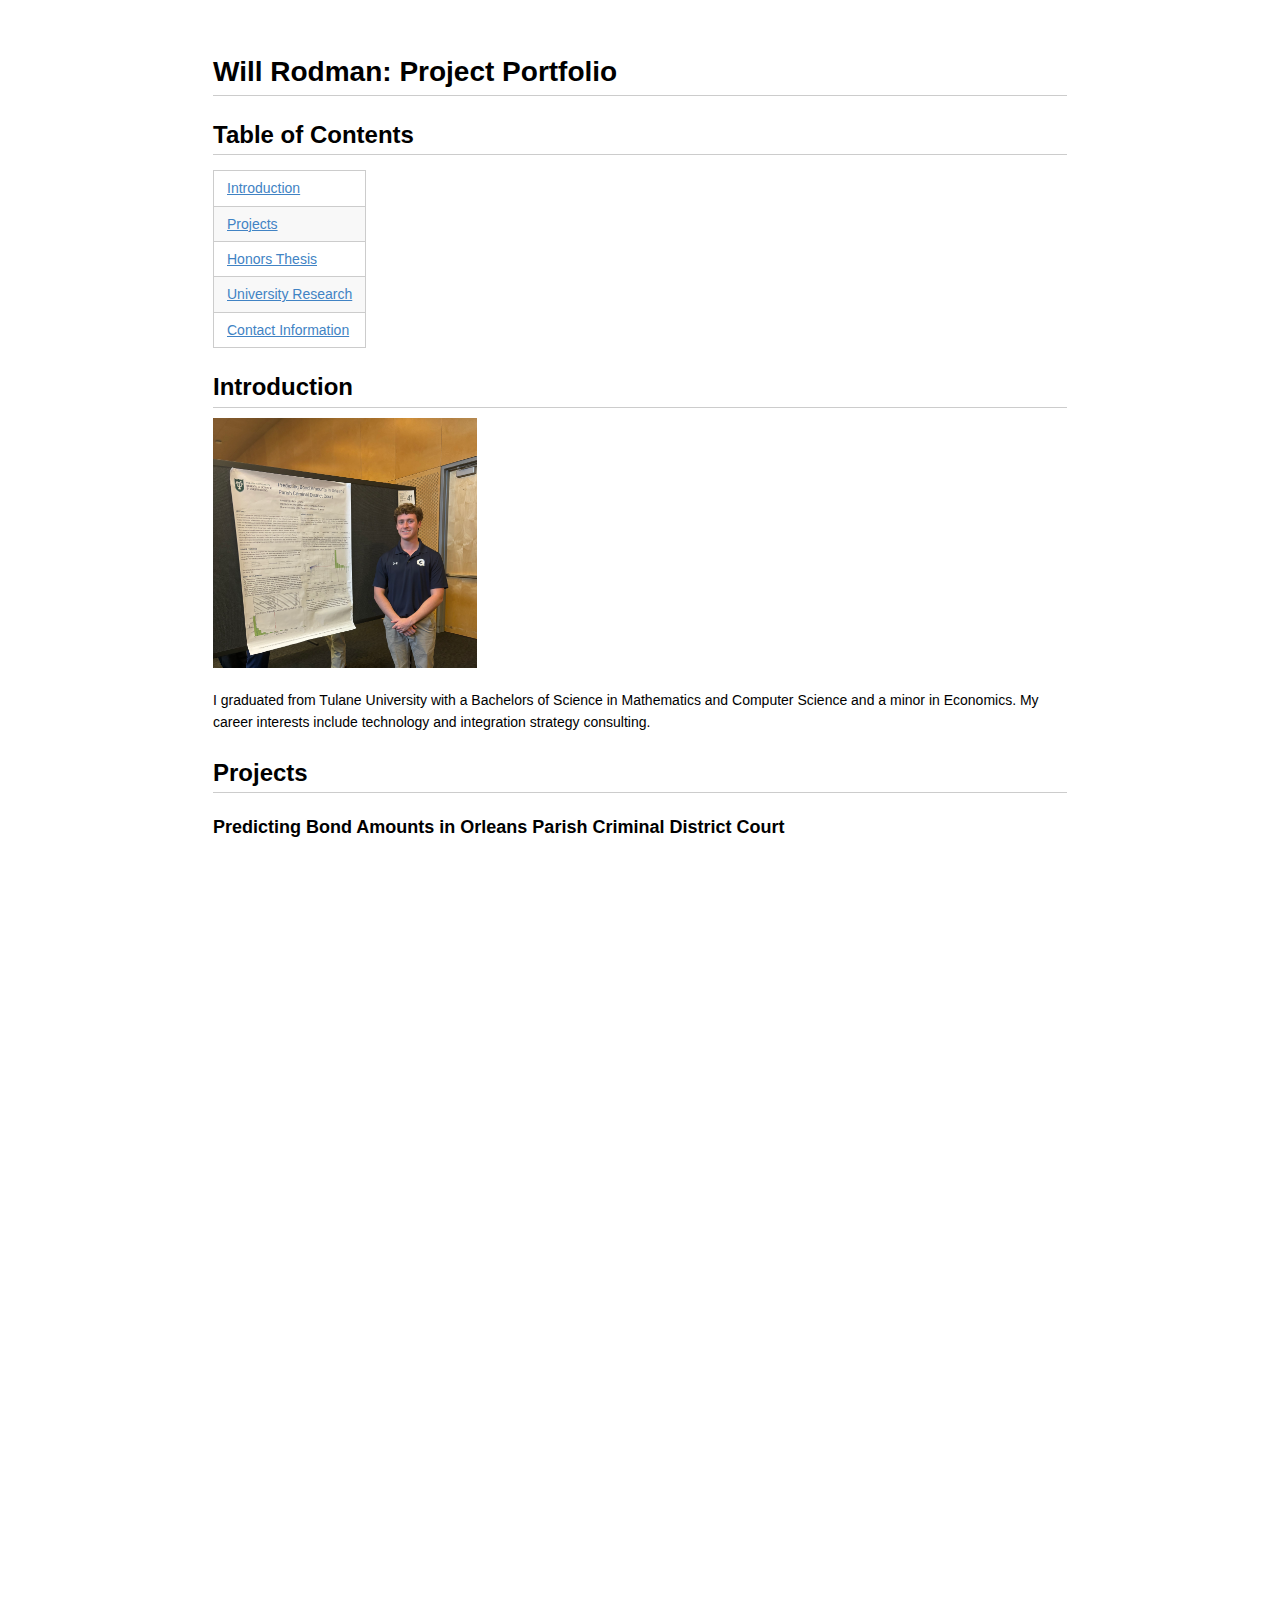
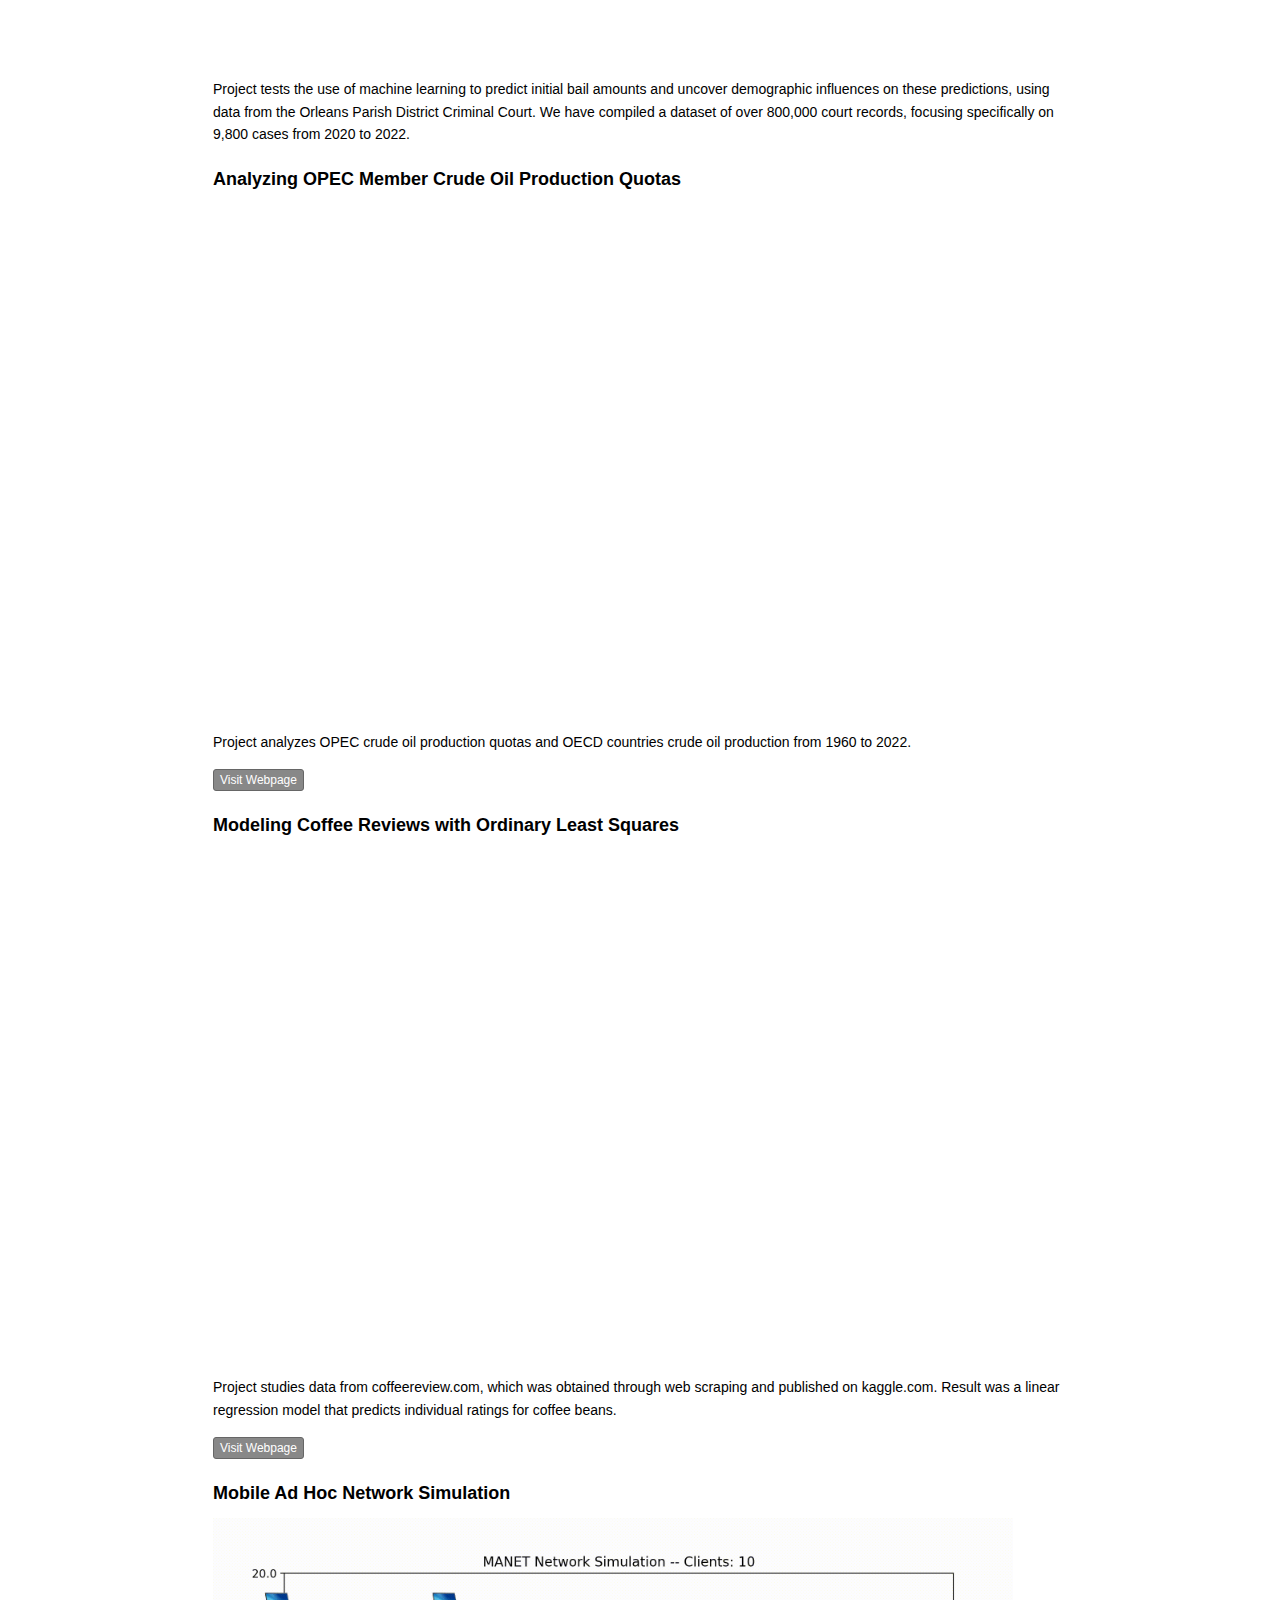
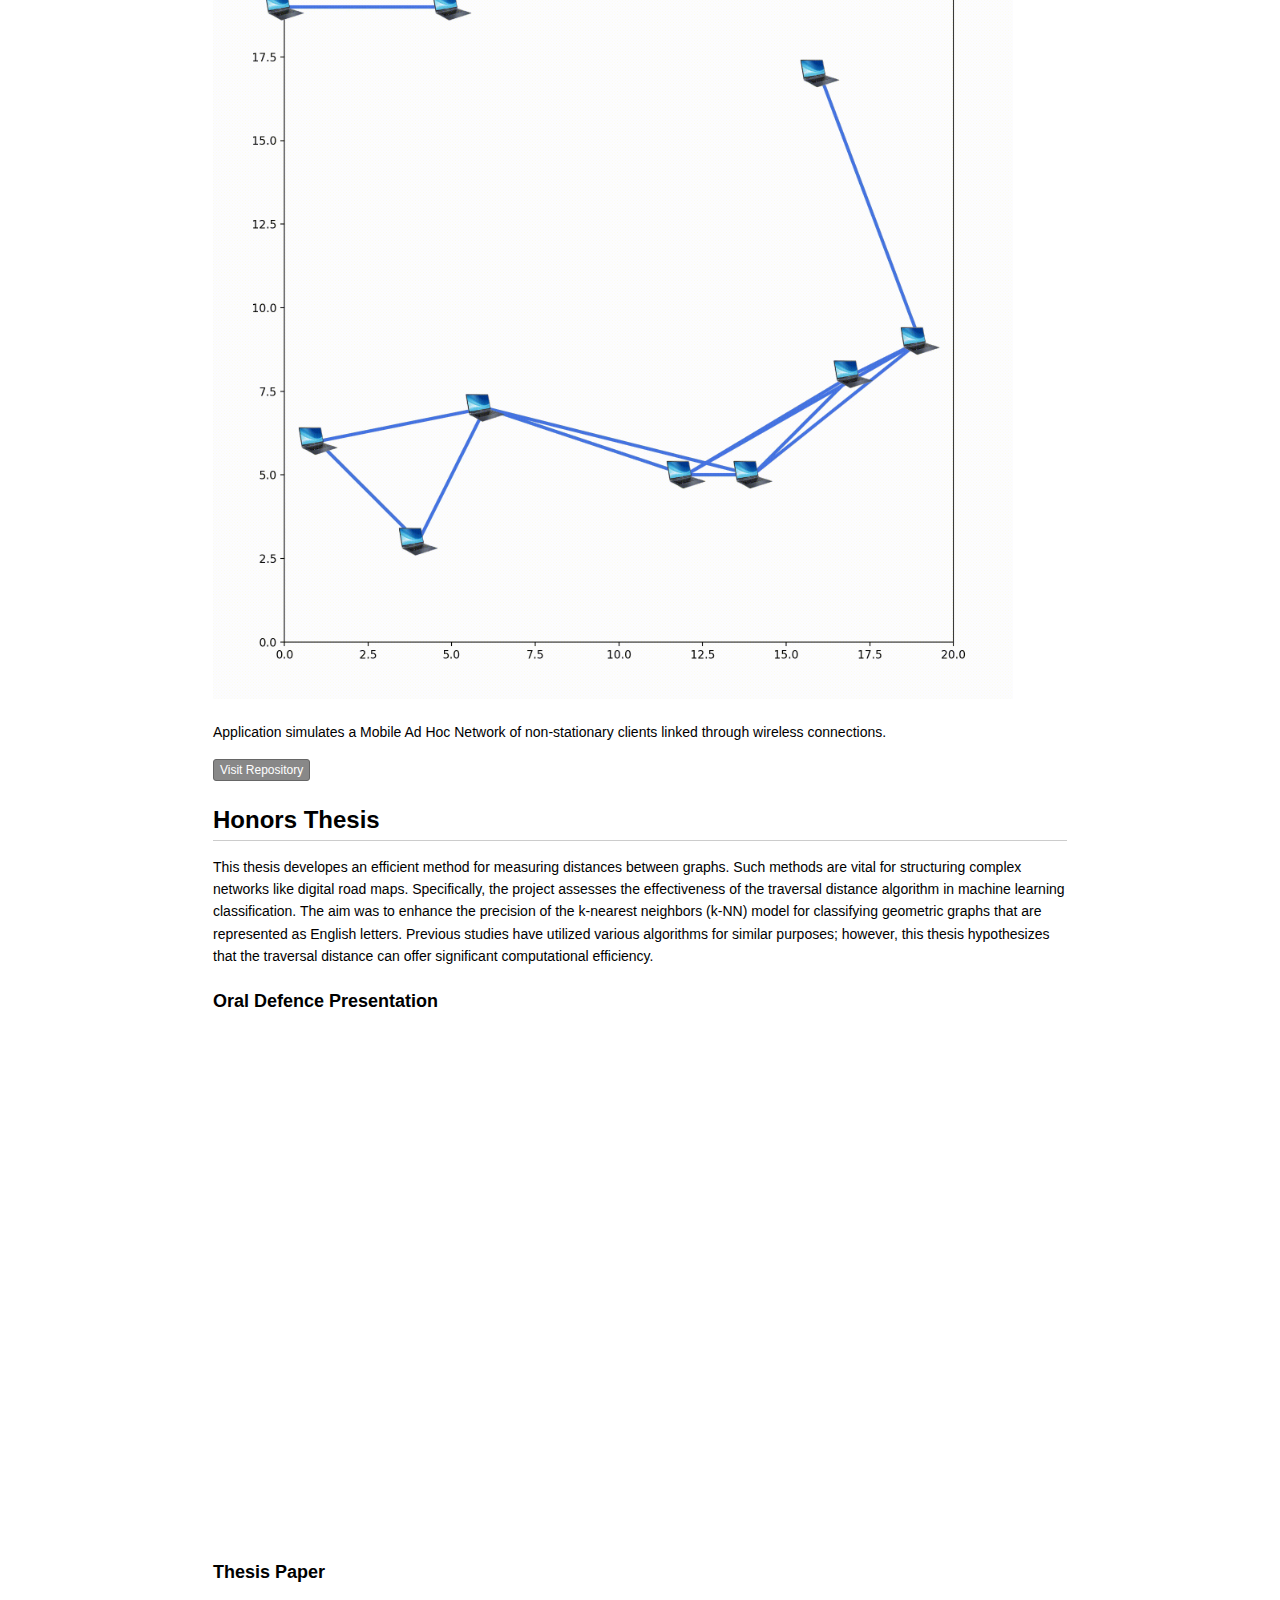
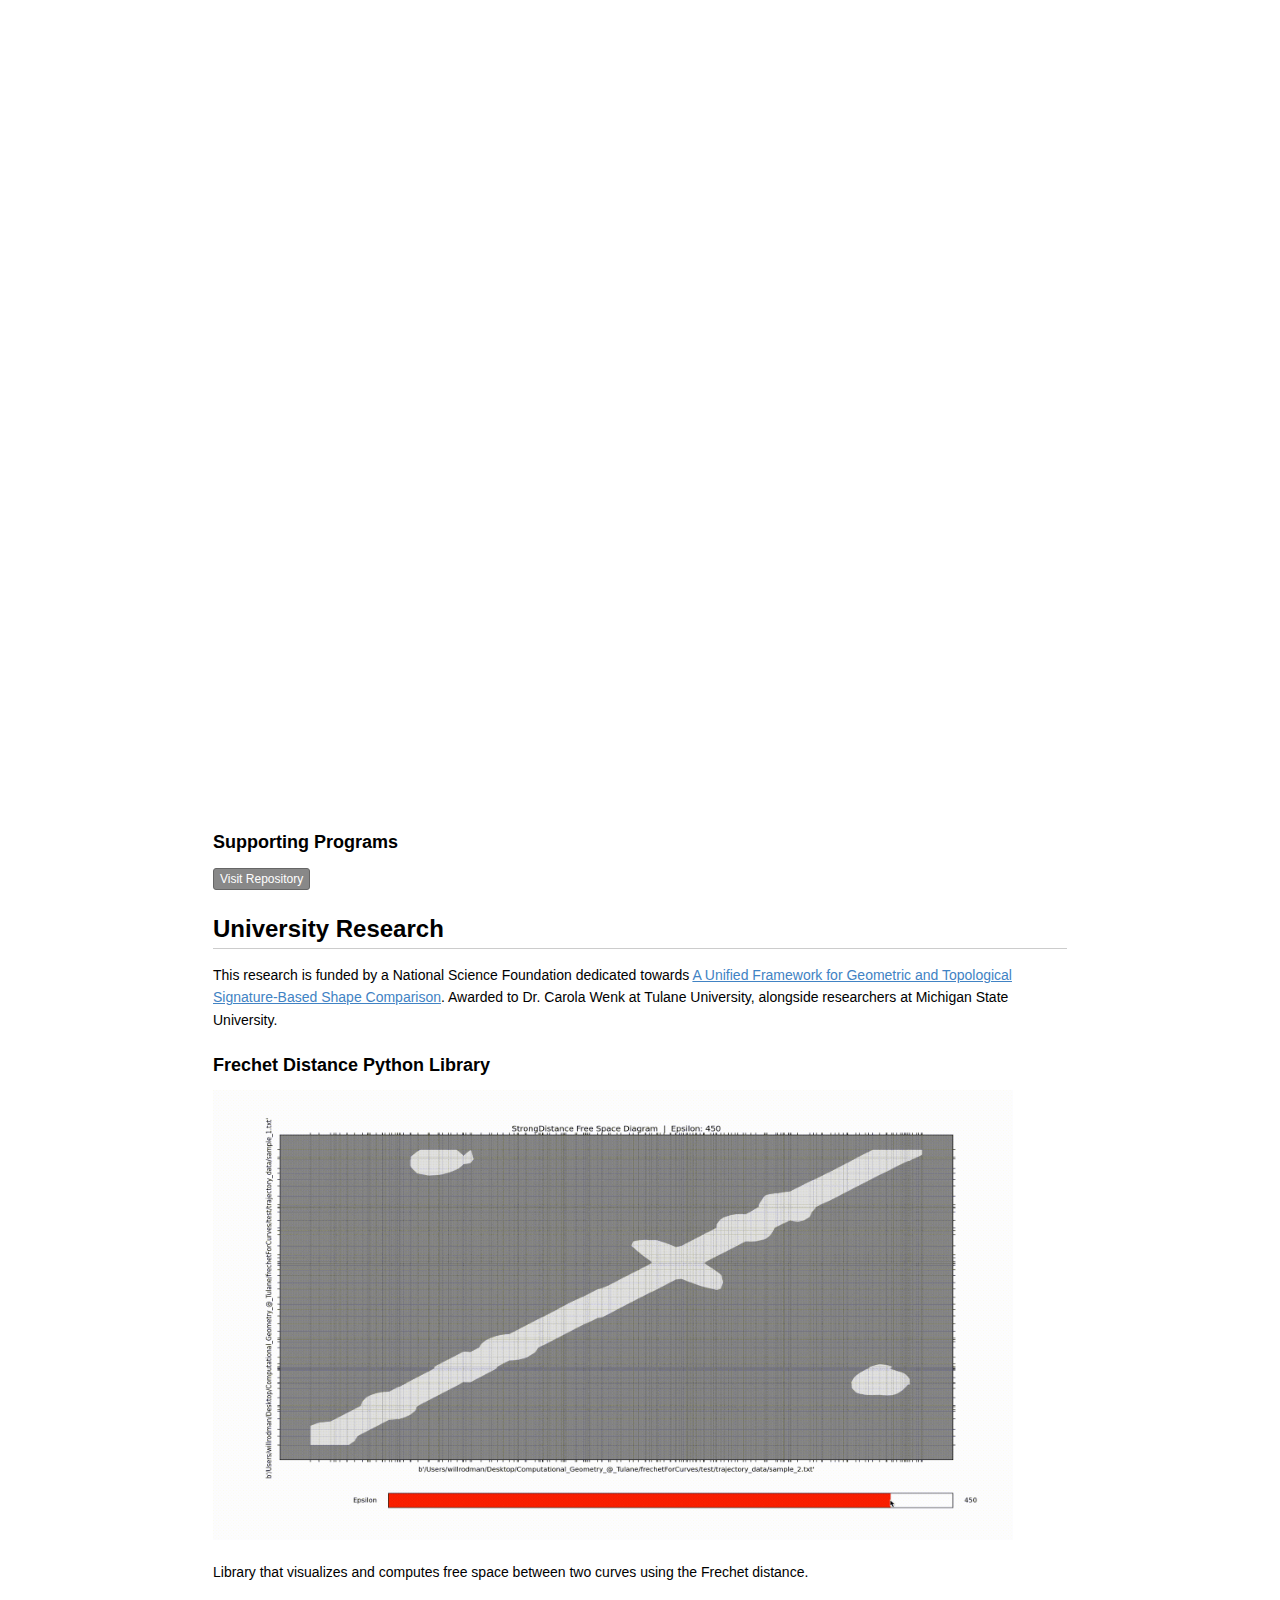
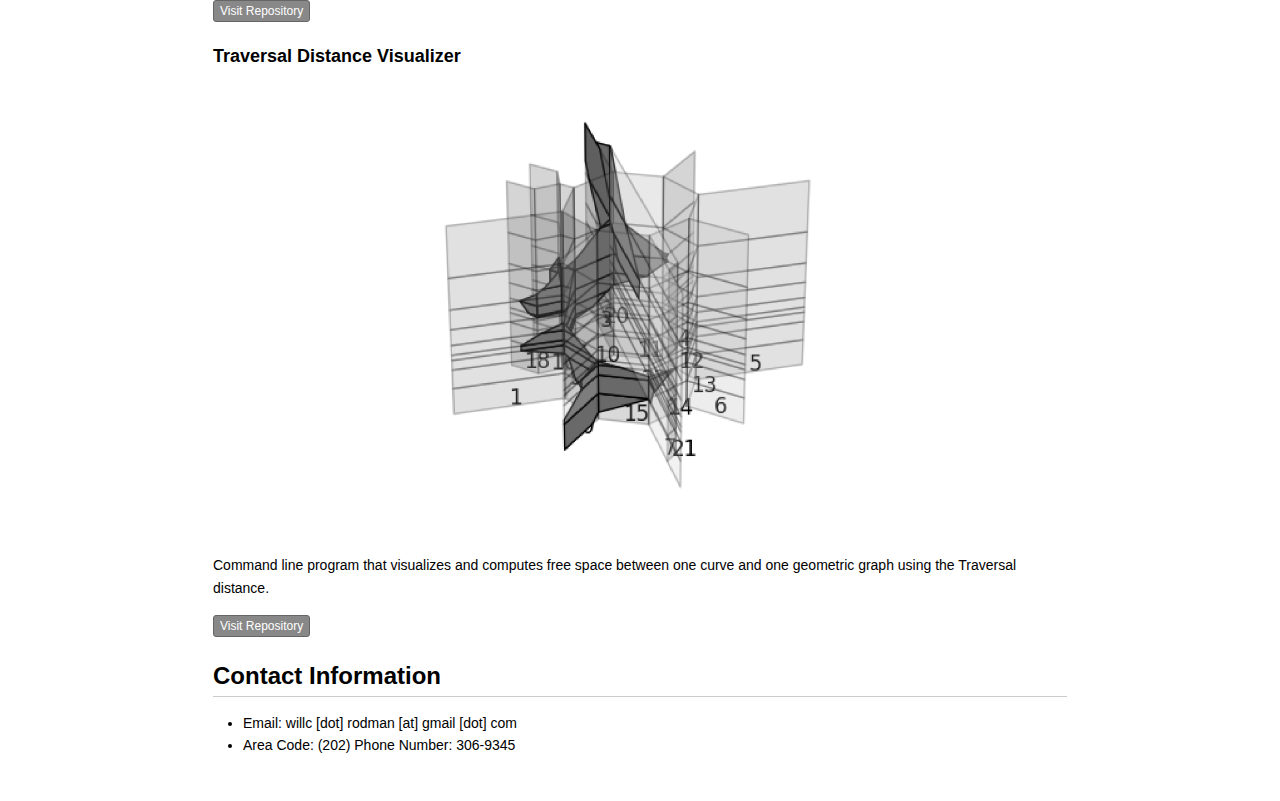
<file: index.html>
<!DOCTYPE html>
<html>
<head>
    <title>Will Rodman's Portfolio</title>
    <link rel="stylesheet" type="text/css" href="style.css">
    <link rel="icon" href="images/icon.ico" type="image/x-icon">
</head>
<body>
    <header>
        <h1>Will Rodman: Project Portfolio</h1>
    </header>

    <div class="table-of-contents">
        <h2>Table of Contents</h2>
        <table>
            <tr>
                <td><a href="#introduction">Introduction</a></td>
            </tr>
            <tr>
                <td><a href="#projects">Projects</a></td>
            </tr>
            <tr>
                <td><a href="#thesis">Honors Thesis</a></td>
            </tr>
            <tr>
                <td><a href="#research">University Research</a></td>
            </tr>
            <tr>
                <td><a href="#contact">Contact Information</a></td>
            </tr>
        </table>
    </div>

    <section id="introduction">
        <h2>Introduction</h2>
            <img src="images/heashot.jpg" class="custom-image" height="250">
            <p>I graduated from Tulane University with a Bachelors of Science in Mathematics and Computer Science and a minor in Economics. My career interests include technology and integration strategy consulting.</p>
    </section>
    
    <section id="projects">
        <h2>Projects</h2>

        <h3>Predicting Bond Amounts in Orleans Parish Criminal District Court</h3>
        <p><iframe src="images/Court_Watch_NOLA_poster.pdf" width="800" height="800" style="border: none;"></iframe></p>
        <p>Project tests the use of machine learning to predict initial bail amounts and uncover demographic influences on these predictions, using data from the Orleans Parish District Criminal Court.
            We have compiled a dataset of over 800,000 court records, focusing specifically on 9,800 cases from 2020 to 2022. </p>

        <h3>Analyzing OPEC Member Crude Oil Production Quotas</h3>
        <p><iframe src="images/final.pdf" width="800" height="500" style="border: none;"></iframe></p>
        <p>Project analyzes OPEC crude oil production quotas and OECD countries crude oil production from 1960 to 2022.</p>
        <a href="opec.html" target="_blank">
            <button type="button" class="large-button">Visit Webpage</button>
        </a>

        <h3>Modeling Coffee Reviews with Ordinary Least Squares </h3>
        <p><iframe src="images/modeling_coffee_reviews.pdf" width="800" height="500" style="border: none;"></iframe></p>
        <p> Project studies data from coffeereview.com, which was obtained through web scraping and published on kaggle.com. Result was a linear regression model that predicts individual 
            ratings for coffee beans.</p>
        <a href="modeling_coffee_reviews.html" target="_blank">
            <button type="button" class="large-button">Visit Webpage</button>
        </a>

        <h3>Mobile Ad Hoc Network Simulation</h3>
        <img src="images/visual_output.gif" class="custom-image" width="800">
        <p>Application simulates a Mobile Ad Hoc Network of non-stationary clients linked through wireless connections.</p>
        <a href="https://github.com/willcrodman/manet_simulation" target="_blank">
            <button type="button" class="large-button">Visit Repository</button>
        </a>

    </section>

    <section id="thesis">
        <h2>Honors Thesis</h2>
        <p>This thesis developes an efficient method for measuring distances between graphs. Such methods are vital for structuring complex networks like digital road maps.
            Specifically, the project assesses the effectiveness of the traversal distance algorithm in machine learning classification.
            The aim was to enhance the precision of the k-nearest neighbors (k-NN) model for classifying geometric graphs that are represented as English letters.
            Previous studies have utilized various algorithms for similar purposes; however, this thesis hypothesizes that the traversal distance can offer significant computational efficiency. </p>

        <h3>Oral Defence Presentation</h3>
        <p><iframe src="images/thesis_presenation.pdf" width="800" height="500" style="border: none;"></iframe></p>
        
        <h3>Thesis Paper</h3>
        <p><iframe src="images/Rodman, William - Honors Thesis.pdf" width="800" height="800" style="border: none;"></iframe></p>

        <h3>Supporting Programs</h3>
        <a href="https://github.com/compgeomTU/will_rodman_thesis" target="_blank">
            <button type="button" class="large-button">Visit Repository</button>
        </a>

    </section>

    <section id="research">
        <h2>University Research</h2>
        <p>This research is funded by a National Science Foundation dedicated towards <a href="https://www.nsf.gov/awardsearch/showAward?AWD_ID=2107434&HistoricalAwards=false">A Unified Framework for Geometric and Topological Signature-Based Shape Comparison</a>. Awarded to Dr. Carola Wenk at Tulane University, alongside researchers at Michigan State University.</p>

        <h3>Frechet Distance Python Library</h3>
        <img src="images/figure_3.gif" class="custom-image" width="800">
        <p>Library that visualizes and computes free space between two curves using the Frechet distance.</p>
        <a href="https://github.com/compgeomTU/frechetForCurves" target="_blank">
            <button type="button" class="large-button">Visit Repository</button>
        </a>

        <h3>Traversal Distance Visualizer</h3>
        <img src="images/arc_de_triomphe_freespace.png" class="custom-image" width="800">
        <p>Command line program that visualizes and computes free space between one curve and one geometric graph using the Traversal distance.</p>
        <a href="https://github.com/compgeomTU/FSDvis" target="_blank">
            <button type="button" class="large-button">Visit Repository</button>
        </a>
    </section>

    <section id="contact">
        <h2>Contact Information</h2>
        <ul>
            <li>Email: willc [dot] rodman [at] gmail [dot] com</li>
            <li> Area Code: (202) Phone Number: 306-9345</li>
        </ul>
    </section>
</body>
</html>
</file>
<file: style.css>
body {
    font-family: Helvetica, arial, sans-serif;
    font-size: 14px;
    line-height: 1.6;
    padding-top: 10px;
    padding-bottom: 10px;
    background-color: white;
    padding: 30px; }
  
  body > *:first-child {
    margin-top: 0 !important; }
  body > *:last-child {
    margin-bottom: 0 !important; }
  
  todo {
    color:  #ff00ee;
    font-size: 16px;
    font-weight: 900;
  }
  a {
    color: #4183C4; }
  a.absent {
    color: #cc0000; }
  a.anchor {
    display: block;
    padding-left: 30px;
    margin-left: -30px;
    cursor: pointer;
    position: absolute;
    top: 0;
    left: 0;
    bottom: 0;}

  button.large-button {
    font-size: 12px; 
    padding: 3px 6px; 
    color: white;
    background-color: #888;
    border: 1.5px solid #666;
    border-radius: 3px;
    cursor: pointer;
    transition: background-color 0.3s ease;
  }

  button.large-button:hover {
    background-color: #666; 
  }
  
  h1, h2, h3, h4, h5, h6 {
    margin: 20px 0 10px;
    padding: 0;
    font-weight: bold;
    -webkit-font-smoothing: antialiased;
    cursor: text;
    position: relative; }
  
  /* h1:hover a.anchor, h2:hover a.anchor, h3:hover a.anchor, h4:hover a.anchor, h5:hover a.anchor, h6:hover a.anchor {
    background: url([data-uri]) no-repeat 10px center;
    text-decoration: none; } */
  
  h1 tt, h1 code {
    font-size: inherit; }
  
  h2 tt, h2 code {
    font-size: inherit; }
  
  h3 tt, h3 code {
    font-size: inherit; }
  
  h4 tt, h4 code {
    font-size: inherit; }
  
  h5 tt, h5 code {
    font-size: inherit; }
  
  h6 tt, h6 code {
    font-size: inherit; }
  
  h1 {
    font-size: 28px;
    border-bottom: 1px solid #cccccc;
    color: black; }
  
  h2 {
    font-size: 24px;
    border-bottom: 1px solid #cccccc;
    color: black; }
  
  h3 {
    font-size: 18px; }
  
  h4 {
    font-size: 16px; }
  
  h5 {
    font-size: 14px; }
  
  h6 {
    color: #777777;
    font-size: 14px; }
  
  p, blockquote, ul, ol, dl, li, table, pre {
    margin: 15px 0; }
  
  hr {
    background: transparent url([data-uri]) repeat-x 0 0;
    border: 0 none;
    color: #cccccc;
    height: 4px;
    padding: 0;
  }
  
  body > h2:first-child {
    margin-top: 0;
    padding-top: 0; }
  body > h1:first-child {
    margin-top: 0;
    padding-top: 0; }
    body > h1:first-child + h2 {
      margin-top: 0;
      padding-top: 0; }
  body > h3:first-child, body > h4:first-child, body > h5:first-child, body > h6:first-child {
    margin-top: 0;
    padding-top: 0; }
  
  a:first-child h1, a:first-child h2, a:first-child h3, a:first-child h4, a:first-child h5, a:first-child h6 {
    margin-top: 0;
    padding-top: 0; }
  
  h1 p, h2 p, h3 p, h4 p, h5 p, h6 p {
    margin-top: 0; }
  
  li p.first {
    display: inline-block; }
  li {
    margin: 0; }
  ul, ol {
    padding-left: 30px; }
  
  ul :first-child, ol :first-child {
    margin-top: 0; }
  
  dl {
    padding: 0; }
    dl dt {
      font-size: 14px;
      font-weight: bold;
      font-style: italic;
      padding: 0;
      margin: 15px 0 5px; }
      dl dt:first-child {
        padding: 0; }
      dl dt > :first-child {
        margin-top: 0; }
      dl dt > :last-child {
        margin-bottom: 0; }
    dl dd {
      margin: 0 0 15px;
      padding: 0 15px; }
      dl dd > :first-child {
        margin-top: 0; }
      dl dd > :last-child {
        margin-bottom: 0; }
  
  blockquote {
    border-left: 4px solid #dddddd;
    padding: 0 15px;
    color: #777777; }
    blockquote > :first-child {
      margin-top: 0; }
    blockquote > :last-child {
      margin-bottom: 0; }
  
  table {
    padding: 0;border-collapse: collapse; }
    table tr {
      border-top: 1px solid #cccccc;
      background-color: white;
      margin: 0;
      padding: 0; }
      table tr:nth-child(2n) {
        background-color: #f8f8f8; }
      table tr th {
        font-weight: bold;
        border: 1px solid #cccccc;
        margin: 0;
        padding: 6px 13px; }
      table tr td {
        border: 1px solid #cccccc;
        margin: 0;
        padding: 6px 13px; }
      table tr th :first-child, table tr td :first-child {
        margin-top: 0; }
      table tr th :last-child, table tr td :last-child {
        margin-bottom: 0; }
  
  img {
    max-width: 100%; }
  
  span.frame {
    display: block;
    overflow: hidden; }
    span.frame > span {
      border: 1px solid #dddddd;
      display: block;
      float: left;
      overflow: hidden;
      margin: 13px 0 0;
      padding: 7px;
      width: auto; }
    span.frame span img {
      display: block;
      float: left; }
    span.frame span span {
      clear: both;
      color: #333333;
      display: block;
      padding: 5px 0 0; }
  span.align-center {
    display: block;
    overflow: hidden;
    clear: both; }
    span.align-center > span {
      display: block;
      overflow: hidden;
      margin: 13px auto 0;
      text-align: center; }
    span.align-center span img {
      margin: 0 auto;
      text-align: center; }
  span.align-right {
    display: block;
    overflow: hidden;
    clear: both; }
    span.align-right > span {
      display: block;
      overflow: hidden;
      margin: 13px 0 0;
      text-align: right; }
    span.align-right span img {
      margin: 0;
      text-align: right; }
  span.float-left {
    display: block;
    margin-right: 13px;
    overflow: hidden;
    float: left; }
    span.float-left span {
      margin: 13px 0 0; }
  span.float-right {
    display: block;
    margin-left: 13px;
    overflow: hidden;
    float: right; }
    span.float-right > span {
      display: block;
      overflow: hidden;
      margin: 13px auto 0;
      text-align: right; }
  
  code, tt {
    margin: 0 2px;
    padding: 0 5px;
    white-space: nowrap;
    border: 1px solid #eaeaea;
    background-color: #f8f8f8;
    border-radius: 3px; }
  
  pre code {
    margin: 0;
    padding: 0;
    white-space: pre;
    border: none;
    background: transparent; }
  
  .highlight pre {
    background-color: #f8f8f8;
    border: 1px solid #cccccc;
    font-size: 13px;
    line-height: 19px;
    overflow: auto;
    padding: 6px 10px;
    border-radius: 3px; }
  
  pre {
    background-color: #f8f8f8;
    border: 1px solid #cccccc;
    font-size: 13px;
    line-height: 19px;
    overflow: auto;
    padding: 6px 10px;
    border-radius: 3px; }
    pre code, pre tt {
      background-color: transparent;
      border: none; }
  
  sup {
      font-size: 0.83em;
      vertical-align: super;
      line-height: 0;
  }
  * {
      -webkit-print-color-adjust: exact;
  }
  @media screen and (min-width: 914px) {
      body {
          width: 854px;
          margin:0 auto;
      }
  }
  @media print {
      table, pre {
          page-break-inside: avoid;
      }
      pre {
          word-wrap: break-word;
      }
  }
</file>
